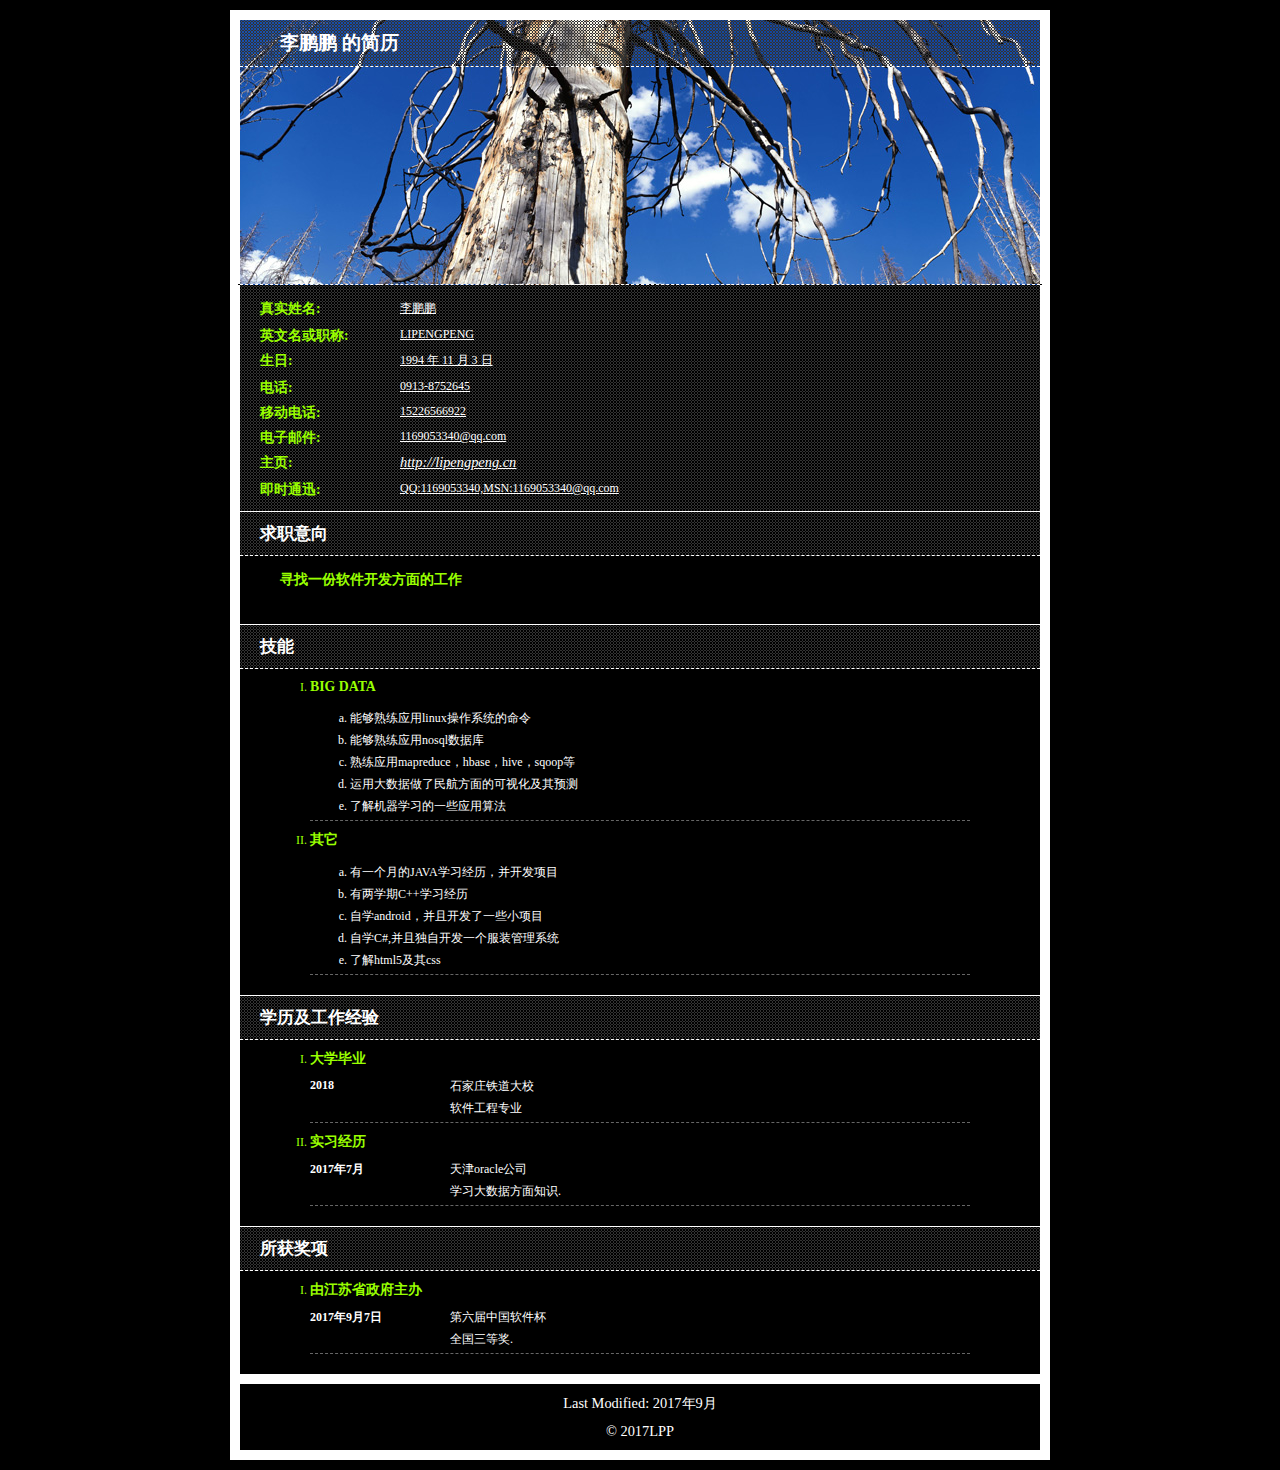
<file: about/index.html>
﻿<?xml version="1.0" encoding="UTF-8"?>
<!DOCTYPE html PUBLIC "-//W3C//DTD XHTML 1.0 Strict//EN" "http://www.w3.org/TR/xhtml1/DTD/xhtml1-strict.dtd">
<html xmlns="http://www.w3.org/1999/xhtml">
	<head>
		<meta http-equiv="Content-Type" content="text/html; charset=utf-8" />
		<title>李鹏鹏 的简历</title>
		<link rel="stylesheet" href="general2.css" media="all"/>
	</head>
	<body>
		<div id="header">
			<h1 id="title">李鹏鹏 的简历</h1>
		</div>
		<div id="general">
			<div class="row">
				<label id="realname">真实姓名:</label>
				<label id="realnameValue">李鹏鹏</label>
			</div>
			<div class="row">
				<label id="titlename">英文名或职称:</label>
				<label id="titleValue">LIPENGPENG</label>
			</div>
			<div class="row">
				<label id="birthday">生日:</label>
				<label id="birthdayValue">1994 年 11 月 3 日</label>
			</div>
			<div class="row">
				<label id="phone">电话:</label>
				<label id="phoneValue">0913-8752645</label>
			</div>
			<div class="row">
				<label id="mobile">移动电话:</label>
				<label id="mobileValue">15226566922</label>
			</div>
			<div class="row">
				<label id="email">电子邮件:</label>
				<label id="emailValue">1169053340@qq.com</label>
			</div>
			<div class="row">
				<label id="homepage">主页:</label>
				<label id="homepageValue">
					<a href="javascript:;" title="主页">http://lipengpeng.cn</a>
				</label>
			</div>
			<div class="row">
				<label id="im">即时通迅:</label>
				<label id="imValue">QQ:1169053340,MSN:1169053340@qq.com</label>
			</div>
		</div>
		<div id="objective">
			<h2>求职意向</h2>
			<p>寻找一份软件开发方面的工作</p>
		</div>
		<div id="skillareas">
			<h2>技能</h2>
			<ol>
				<li class="skill">
					<h3>BIG DATA</h3>
					<ul class="skillset">
						<li>能够熟练应用linux操作系统的命令</li>
						<li>能够熟练应用nosql数据库</li>
						<li>熟练应用mapreduce，hbase，hive，sqoop等</li>
						<li>运用大数据做了民航方面的可视化及其预测</li>
						<li>了解机器学习的一些应用算法</li>
					</ul>
													</li>
				<li class="skill">
					<h3>其它</h3>
					<ul class="skillset">
						<li>有一个月的JAVA学习经历，并开发项目</li>
						<li>有两学期C++学习经历</li>
						<li>自学android，并且开发了一些小项目</li>
						<li>自学C#,并且独自开发一个服装管理系统</li>
	<li>了解html5及其css</li>					
											</ul>
				</li>
			</ol>
		</div>
		<div id="history">
			<h2>学历及工作经验</h2>
			<ol>
				<li class="job">
					<h3>大学毕业</h3>
					<div class="year">2018</div>
					<div class="employer">石家庄铁道大校</div>
					<p class="description">软件工程专业</p>
				</li>
				<li class="job">
					<h3>实习经历</h3>
					<div class="year">2017年7月</div>
					<div class="employer">天津oracle公司</div>
					<p class="description">学习大数据方面知识.</p>
				</li>
			</ol>
		</div>
		<div id="awards">
			<h2>所获奖项</h2>
			<ol>
				<li class="award">
					<h3>由江苏省政府主办</h3>
					<div class="date">2017年9月7日</div>
					<div class="organization" >第六届中国软件杯</div>
					<p class="description">全国三等奖.</p>
				</li>
							</ol>
		</div>
		<div id="lastModified">Last Modified: 2017年9月</div>
		<div id="copyright">&copy; 2017LPP</div>
	</body>
</html>
</file>
<file: about/general2.css>
html {
	margin: 0;
	padding: 0;
}
body {
	margin: 10px 0;
	padding: 0;
	font-size: 12px;
	text-align: center;
	background: #000;
}
a {
	color: #fff;
	font-size: 1.2em;
	font-style: italic;
	text-decoration: underline;
}
a:link, a:visited {
	font-weight: normal;
}
a:hover {
	font-weight: bold;
}
#header, #general, #objective, #skillareas, #history, #awards, #lastModified, #copyright {
	width: 800px;
	margin: 0 auto;
	text-align: left;
	border-left: 10px solid #fff;
	border-right: 10px solid #fff;
}
#header {
	background: url(ui/2/header.jpg);
	height: 264px;
	border-top: 10px solid #fff;
	border-bottom: 1px dashed #fff;
}
#header h1#title {
	color: #fff;
	font-size: 1.6em;
	margin: 0;
	padding: 10px 40px;
	background: url(ui/2/grid.gif);
	border-bottom: 1px dashed #fff;
}
#general {
	background: #000 url(ui/2/grid.gif);
	border-bottom: 1px solid #fff;
	padding: 10px 0;
}
#general .row {
	padding: 5px 20px;
}
#general .row #realname, #general .row #titlename, #general .row #birthday, #general .row #phone, #general .row #mobile, #general .row #email, #general .row #homepage, #general .row #im {
	float: left;
	width: 140px;
	color: #9f0;
	font-size: 1.15em;
	font-style: normal;
	font-weight: bold;
}
#general .row #realnameValue, #general .row #titleValue, #general .row #birthdayValue, #general .row #phoneValue, #general .row #mobileValue, #general .row #emailValue, #general .row #homepageValue, #general .row #imValue {
	color: #fff;
	text-decoration: underline;
}
#objective, #skillareas, #history {
	background: #000;
	border-bottom: 1px solid #fff;
}
#awards {
	background: #000;
	border-bottom: 10px solid #fff;
}
#objective h2, #skillareas h2, #history h2, #awards h2 {
	color: #fff;
	font-size: 1.4em;
	margin: 0;
	padding: 10px 20px;
	background: url(ui/2/grid.gif);
	border-bottom: 1px dashed #fff;
}
#objective p {
	padding: 0 0 20px 40px;
	color: #9f0;
	font-size: 1.2em;
	font-weight: bold;
}
#skillareas ol, #history ol, #awards ol {
	margin: 0;
	padding: 0 30px 20px;
	color: #9f0;
	list-style-type: upper-roman;
}
#skillareas ol li.skill, #history ol li.job, #awards ol li.award {
	margin: 0 40px;
	padding: 0;
}
#skillareas ol li.skill h3, #history ol li.job h3, #awards ol li.award h3 {
	font-size: 1.15em;
	margin: 0;
	padding: 10px 0;
}
#history ol li.job div.year, #awards ol li.award div.date {
	float: left;
	color: #fff;
	font-weight: bold;
	width: 140px;
}
#history ol li.job div.employer, #awards ol li.award div.organization {
	float: left;
	color: #fff;
}
#history ol li.job p.description, #awards ol li.award p.description {
	clear: both;
	color: #fff;
	margin: 0;
	padding: 5px 0 5px 140px;
	border-bottom: 1px dashed #666;
}
#skillareas ol li.skill ul.skillset {
	margin: 0;
	padding: 0;
	list-style-type: lower-alpha;
	border-bottom: 1px dashed #666;
}
#skillareas ol li.skill ul.skillset li {
	margin: 5px 40px;
	padding: 0;
	color: #fff;
}
#lastModified, #copyright {
	background: #000;
	padding-top: 10px;
	color: #fff;
	font-size: 1.2em;
	text-align: center;
}
#copyright {
	padding-bottom: 10px;
	border-bottom: 10px solid #fff;
}
</file>
